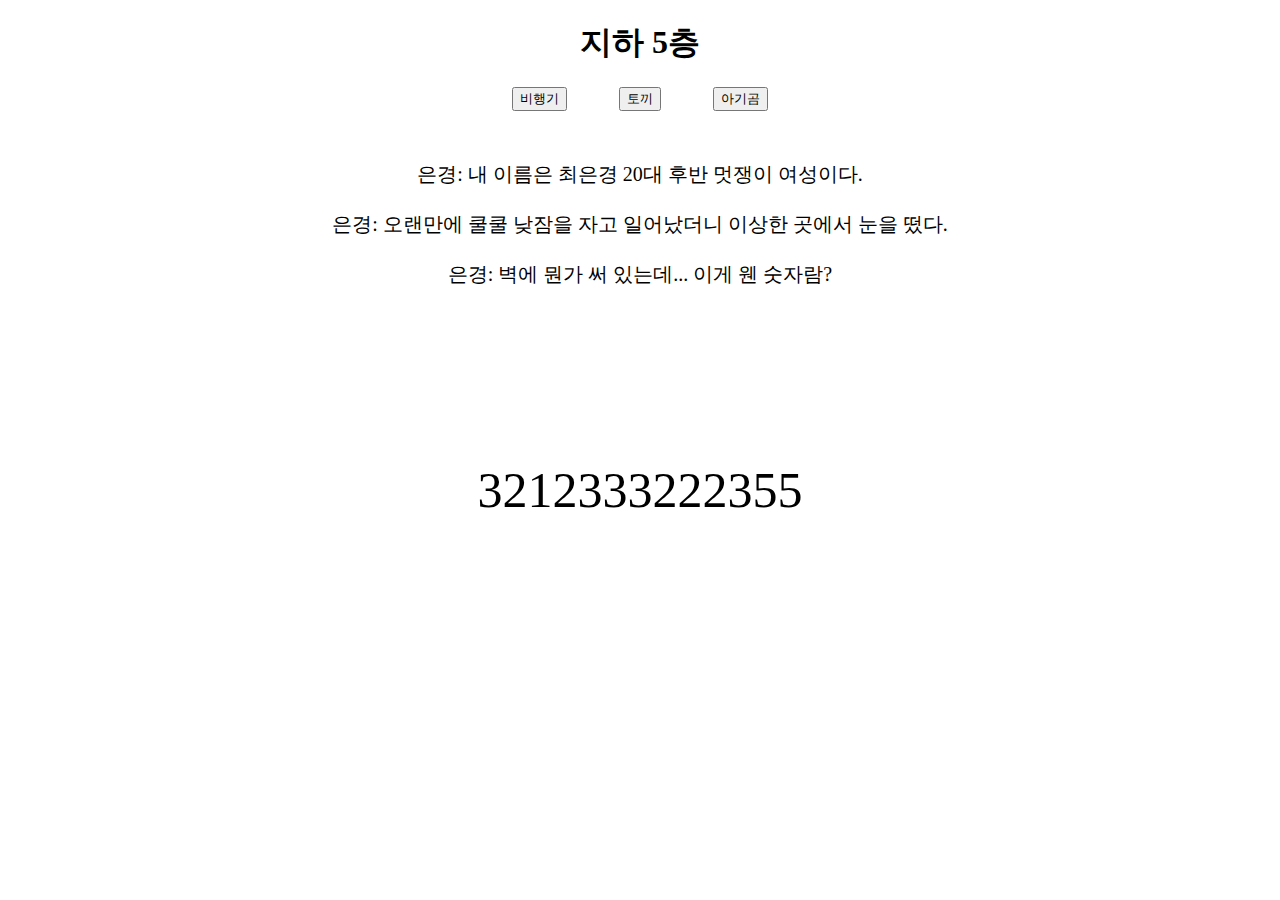
<file: index.html>
<!DOCTYPE html>
<html lang="ko" dir="ltr">
  <head>
    <meta charset="utf-8">
    <title>탈출하기 게임</title>
    <link rel="stylesheet" href="style.css">
  </head>
  <body>
    <h1>지하 5층</h1>
      <div id='button'>
      <input type="button" name="" value="비행기" onclick="location.href='x4.html'">&emsp;&emsp;&emsp;
      <input type="button" name="" value="토끼" onclick="alert('당신은 죽었습니다.')">&emsp;&emsp;&emsp;
      <input type="button" name="" value="아기곰" onclick="alert('당신은 죽었습니다.')">
      </div>
      <div class="본문">
        은경: 내 이름은 최은경 20대 후반 멋쟁이 여성이다.<br><br>
        은경: 오랜만에 쿨쿨 낮잠을 자고 일어났더니 이상한 곳에서 눈을 떴다.<br><br>
        은경: 벽에 뭔가 써 있는데... 이게 웬 숫자람?<br><br>
      </div>
      <div id='quiz'>
        3212333222355
      </div>
  </body>
</html>
</file>
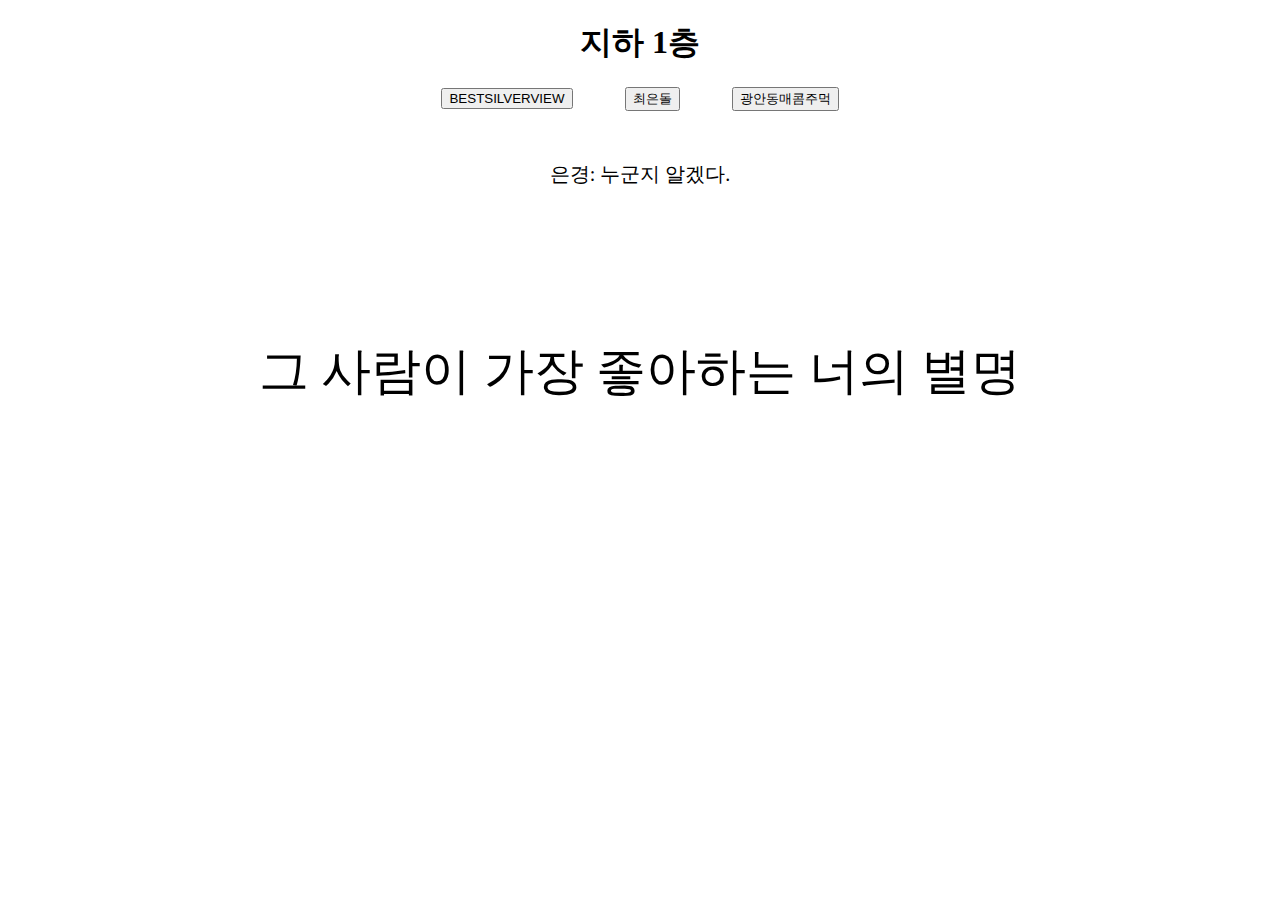
<file: x1.html>
<!DOCTYPE html>
<html lang="ko" dir="ltr">
  <head>
    <meta charset="utf-8">
    <title>탈출하기 게임</title>
    <link rel="stylesheet" href="style.css">
  </head>
  <body>
    <h1>지하 1층</h1>
      <div id='button'>
      <input type="button" name="" value="BESTSILVERVIEW" onclick="alert('당신은 죽었습니다.')">&emsp;&emsp;&emsp;
      <input type="button" name="" value="최은돌" onclick="location.href='goal.html'">&emsp;&emsp;&emsp;
      <input type="button" name="" value="광안동매콤주먹" onclick="alert('당신은 죽었습니다.')">
      </div>
      <div class="본문">
        은경: 누군지 알겠다.
      </div>
      <div id='quiz'>
        그 사람이 가장 좋아하는 너의 별명
      </div>
  </body>
</html>
</file>
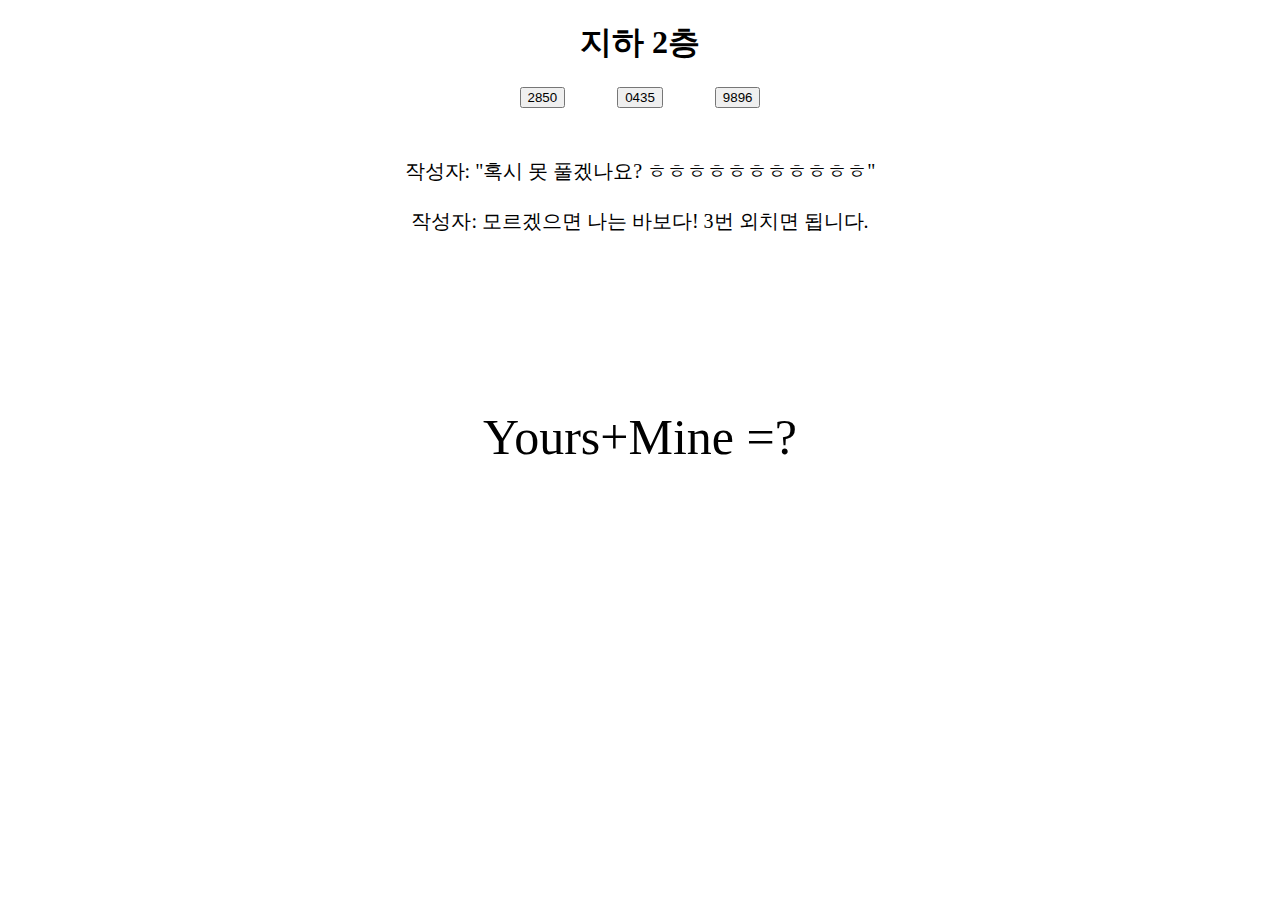
<file: x2.html>
<!DOCTYPE html>
<html lang="ko" dir="ltr">
  <head>
    <meta charset="utf-8">
    <title>탈출하기 게임</title>
    <link rel="stylesheet" href="style.css">
  </head>
  <body>
    <h1>지하 2층</h1>
      <div id='button'>
      <input type="button" name="" value="2850" onclick="alert('당신은 죽었습니다.')">&emsp;&emsp;&emsp;
      <input type="button" name="" value="0435" onclick="location.href='x1.html'">&emsp;&emsp;&emsp;
      <input type="button" name="" value="9896" onclick="alert('당신은 죽었습니다.')">
      </div>
      <div class="본문">
        작성자: "혹시 못 풀겠나요? ㅎㅎㅎㅎㅎㅎㅎㅎㅎㅎㅎ"<br><br>
        작성자: 모르겠으면 나는 바보다! 3번 외치면 됩니다.<br><br>
      </div>
      <div id='quiz'>
        Yours+Mine =?
      </div>
  </body>
</html>
</file>
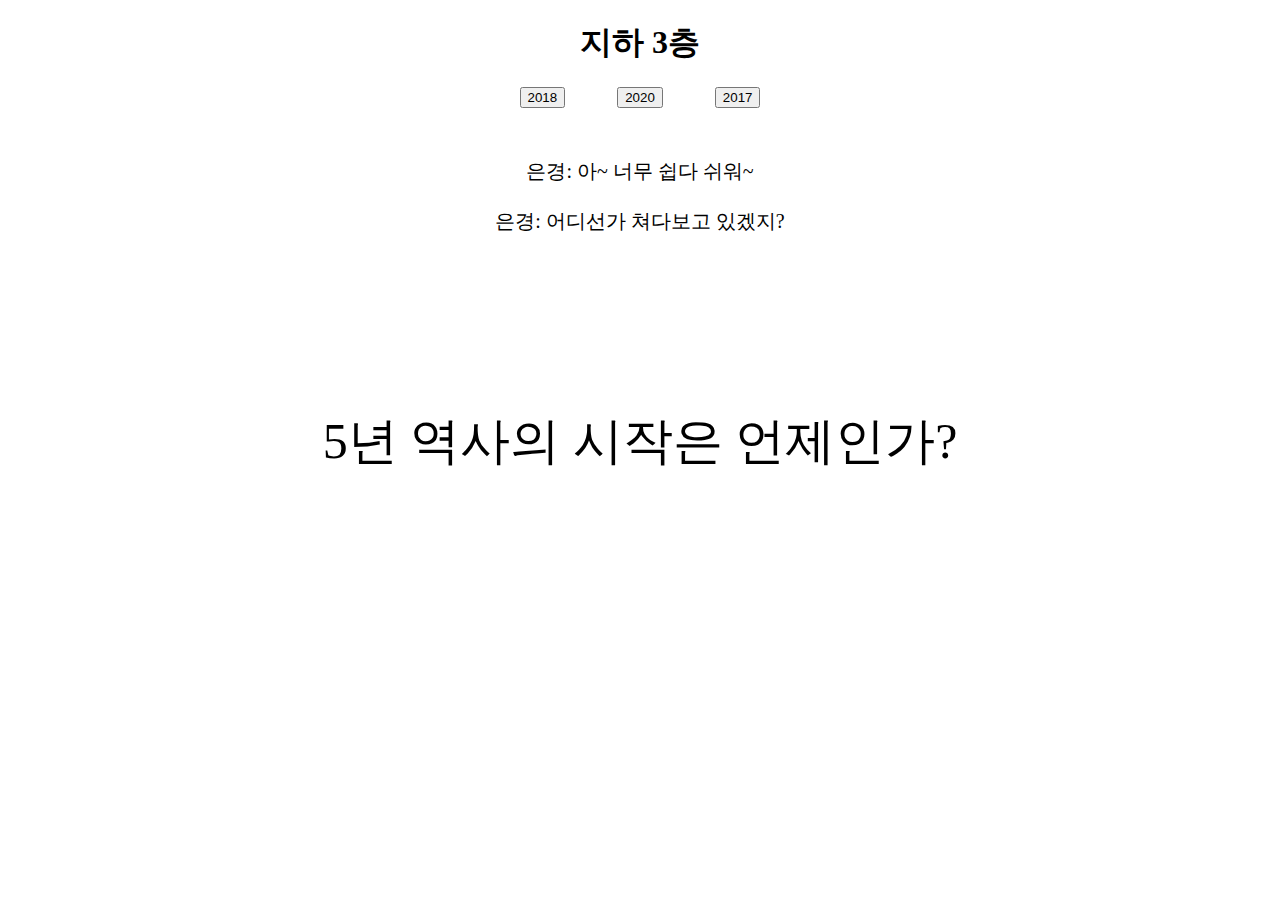
<file: x3.html>
<!DOCTYPE html>
<html lang="ko" dir="ltr">
  <head>
    <meta charset="utf-8">
    <title>탈출하기 게임</title>
    <link rel="stylesheet" href="style.css">
  </head>
  <body>
    <h1>지하 3층</h1>
      <div id='button'>
      <input type="button" name="" value="2018" onclick="alert('당신은 죽었습니다.')">&emsp;&emsp;&emsp;
      <input type="button" name="" value="2020" onclick="alert('당신은 죽었습니다.')">&emsp;&emsp;&emsp;
      <input type="button" name="" value="2017" onclick="location.href='x2.html'">
      </div>
      <div class="본문">
        은경: 아~ 너무 쉽다 쉬워~<br><br>
        은경: 어디선가 쳐다보고 있겠지?<br><br>
      </div>
      <div id='quiz'>
        5년 역사의 시작은 언제인가?
      </div>
  </body>
</html>
</file>
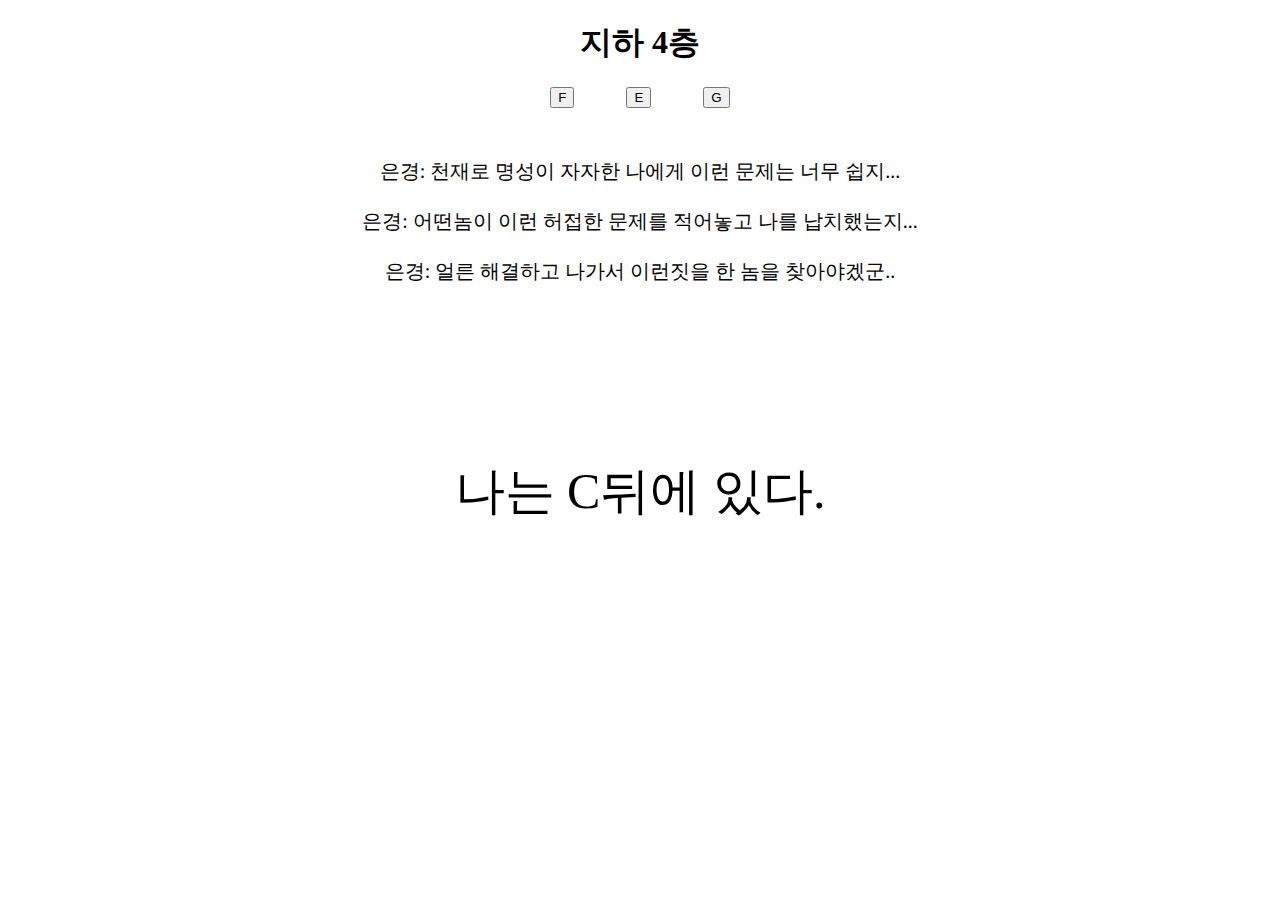
<file: x4.html>
<!DOCTYPE html>
<html lang="ko" dir="ltr">
  <head>
    <meta charset="utf-8">
    <title>탈출하기 게임</title>
    <link rel="stylesheet" href="style.css">
  </head>
  <body>
    <h1>지하 4층</h1>
      <div id='button'>
      <input type="button" name="" value="F" onclick="location.href='x3.html'">&emsp;&emsp;&emsp;
      <input type="button" name="" value="E" onclick="alert('당신은 죽었습니다.')">&emsp;&emsp;&emsp;
      <input type="button" name="" value="G" onclick="alert('당신은 죽었습니다.')">
      </div>
      <div class="본문">
        은경: 천재로 명성이 자자한 나에게 이런 문제는 너무 쉽지...<br><br>
        은경: 어떤놈이 이런 허접한 문제를 적어놓고 나를 납치했는지...<br><br>
        은경: 얼른 해결하고 나가서 이런짓을 한 놈을 찾아야겠군..<br><br>
      </div>
      <div id='quiz'>
        나는 C뒤에 있다.
      </div>
  </body>
</html>
</file>
<file: style.css>
h1, #button, #quiz, .본문{
  text-align:center;
}
#quiz{
  margin-top:150px;
  font-size:50px;
}
.본문{
  margin-top:50px;
  font-size:20px;
}
</file>
